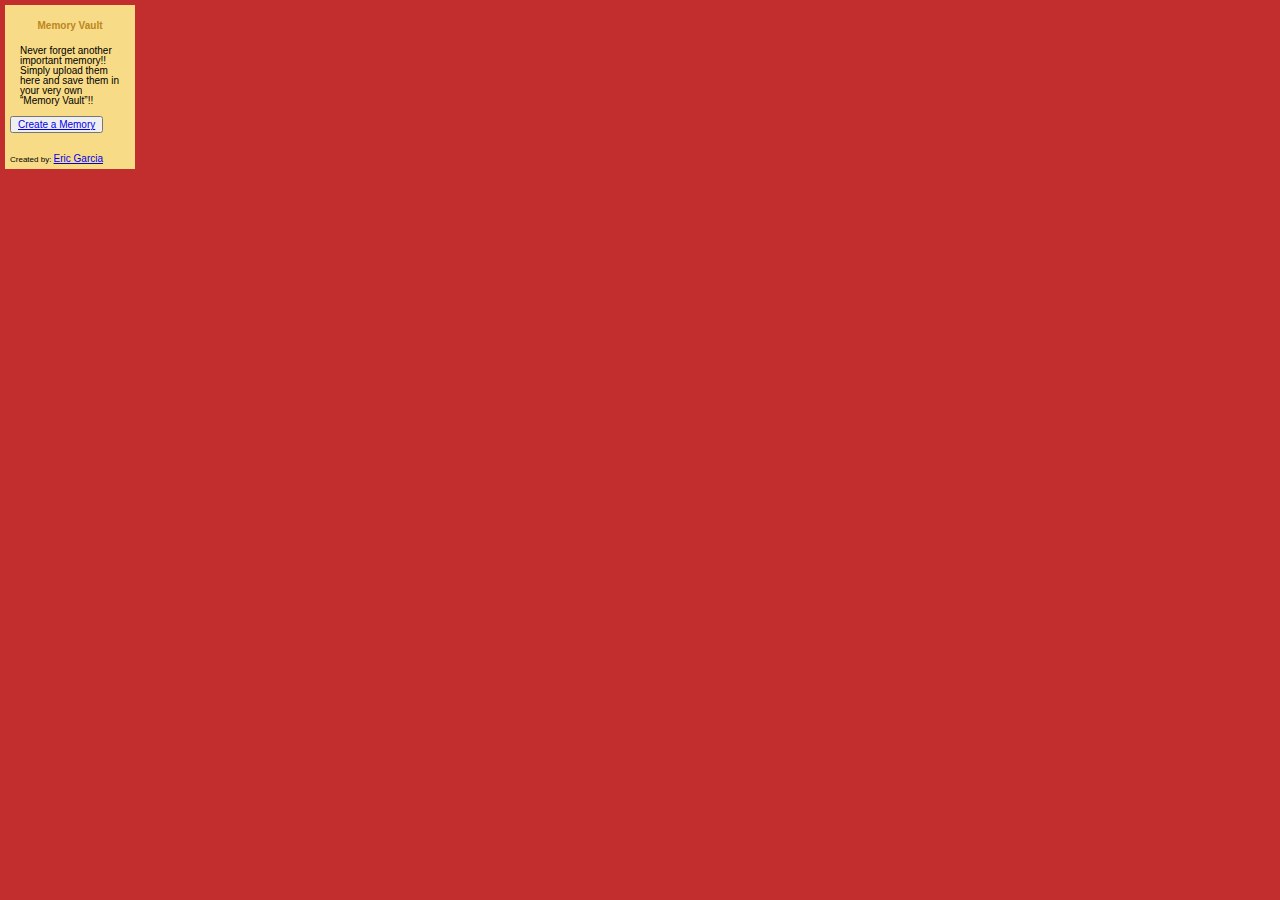
<file: index.html>
<!DOCTYPE html>
<!-- html tag -->
<html>
	<!-- head tag -->
	<head>
		<!-- 	Eric Garcia
				VFW 1304
				4/11/13
				Web App Part 1
				App launch page  -->
		<!-- Character Set Meta -->
		<meta charset="utf-8">
		<meta name="discription" content="My first web app using HTML5" />
		<meta name="keyword" content="html5, web app, Full Sail, FVW" />
		<meta name="robots" content="index, follow" />
		<meta name="viewport" content="user-scalable-no, width=divice-width" />
		<!-- <meta name="viewport" content="target-densitydpi=device-dpi" /> -->
		<!-- Page Title -->
		<title>Memory Vault</title>
		<!-- Call CSS File -->
		<link href="css/style.css" rel="stylesheet" type="text/css" />
	</head>
	<header>
		<h1 class='mainPage'>Memory Vault</h1>
	</header>

	<!-- body tag -->
	<body class='mainPage'>
		<!-- Page Content Lives Here -->
		<p class='mainPage'>Never forget another important memory!! Simply upload them here and save them in your very own <q>Memory Vault</q>!!</p>
		<button type="button"><a href="additem.html">Create a Memory</a></button>
		<footer class='mainPage'>Created by: <a href="https://plus.google.com/u/0/117454855184907306981/posts">Eric Garcia</a></footer>
	</body>
</html>
</file>
<file: css/style.css>
/*
Eric Garcia
VFW 1304
Project2 add style
 */
* {
	font-family: helvetica, times, arial;
	font-size: 10px;
}

html {
	background-color: #C22D2D;
}

h1 {
	width: 220px;
	text-align: center;
	color: #83B03C;
	margin: 5 auto;
}

nav {
	width: 236px;
	margin: 5px;
	padding: 2px;
	display: block;
}

body {
	width: 250px;
	background-color: #F7DB86;
	padding: 5px;
	margin: 5px;
}

legend {
	font-weight: bold;
	font-size: 12px;
}

form {
	margin: 2px;
	padding: 2px;
}

ul {
	line-height: 1.4em;
}

p {
	/*	width:  180px;
	
	 */
line-height: 1em;
	margin: 5px;
	padding: 5px;
}

input#save {
	/*	font-weight:  bold;
	
	 */
}

button {
	font-size: 10px;
}

footer {
	font-size: 8px;
	margin-top: 20px;
}

h1.mainPage {
	width: 100px;
	text-align: center;
	color: #BD8620;
	margin: 5px;
	padding: 5px;
}

body.mainPage {
	width: 120px;
}

p.mainPage {
	width: 100px;
	margin: 5px;
	padding: 5px;
}

#errors {
	color: red;
	font-weight: bold;
}
</file>
